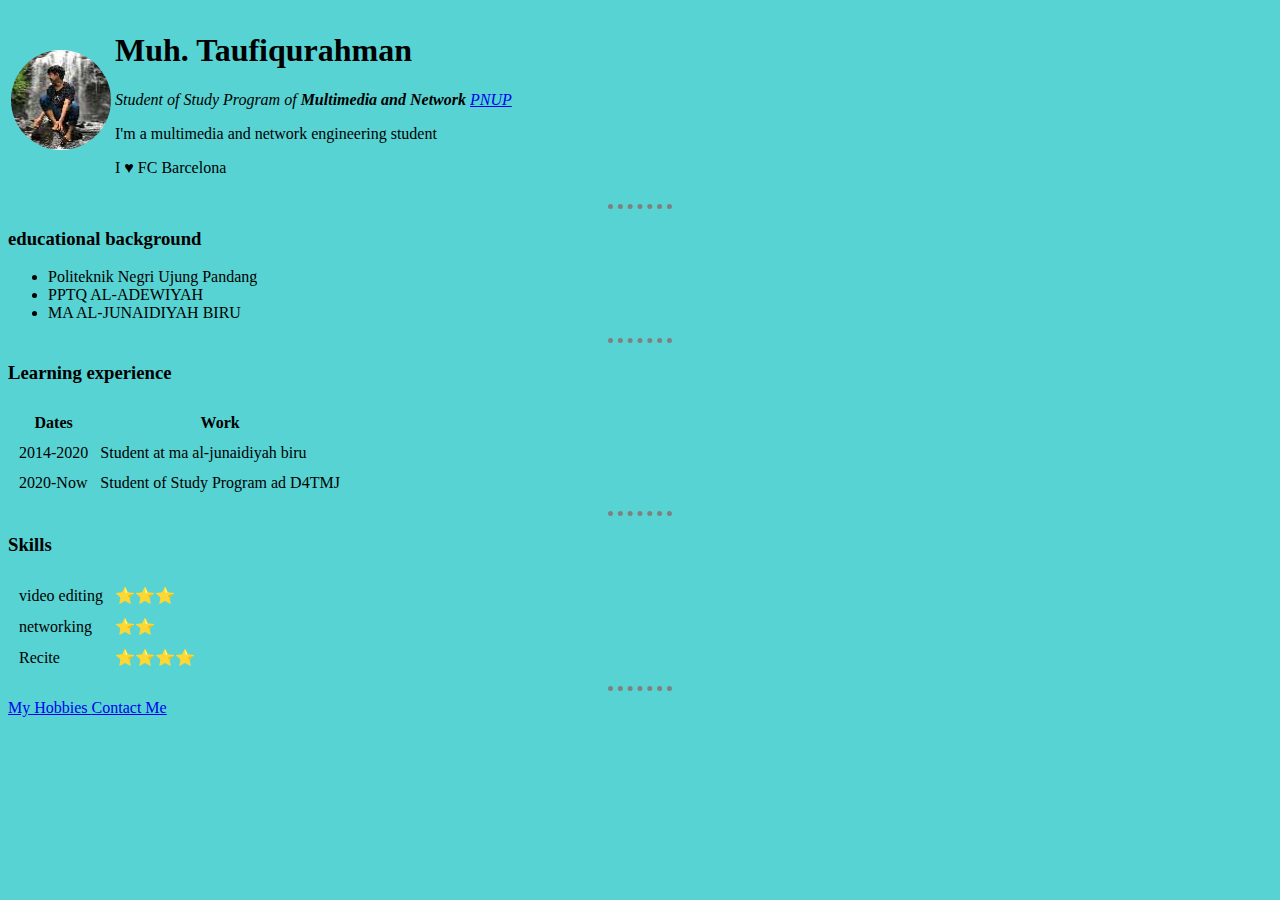
<file: index.html>
<!DOCTYPE html>
<html>
    <head>
        <meta charset="utf-8">
        <title> 	
            &#128154; Taufiq Personal Site</title>
            <style>
                body{
                    background-color: #57d3d3;
                }
                hr{
                    border-style: none;
                    border-top-style: dotted;
                    border-color: grey;
                    border-width: 5px;
                    width: 5%;
                }
            </style>
    </head>
    <body>
        <table>
            <tr>
                <td><img src="images/taufiq.jpg" style="width: 
                    100px;height: 100px;border-radius: 100%;" alt="taufiq profile Picture"></td>
                <td>
                    <h1> Muh. Taufiqurahman</h1>
                    <p><em>Student of Study Program of <strong>Multimedia and Network</strong> <a href="http://poliupg.ac.id/">PNUP</a></em></p>
                    <p>I'm a multimedia and network engineering student</p>
                    <p>I 	
                        &#9829; FC Barcelona</p>
                </td>
            </tr>
        </table>
       
        
        <hr>
        <h3>educational background</h3>
        <ul>
            <li>Politeknik Negri Ujung Pandang</li>
            <li>PPTQ AL-ADEWIYAH</li>
            <li>MA AL-JUNAIDIYAH BIRU</li>
        </ul>
        <hr>
        <h3>Learning experience</h3>
        <table cellspacing="10"> 
            <thead>
                <tr>
                    <th>Dates</th>
                    <th>Work</th>
                </tr>
            </thead>
            <tbody>
                <tr>
                    <td>2014-2020</td>
                    <td>Student at ma al-junaidiyah biru</td>
                </tr>
                <tr>
                    <td>2020-Now</td>
                    <td>Student of Study Program ad D4TMJ</td>
                </tr>
            </tbody>
            <tfoot>

            </tfoot>
        </table>
        <hr>
        <h3>Skills</h3>
        <table cellspacing="10">
            <tr>
                <td>video editing</td>
                <td>&#11088;&#11088;&#11088;</td>
            </tr>
            <tr>
                <td>networking</td>
                <td>&#11088;&#11088;</td>
            </tr>
            <tr>
                <td>Recite</td>
                <td>&#11088;&#11088;&#11088;&#11088;</td>
            </tr>
        </table>
        <hr>

        <a href="hobbies.html"> My Hobbies </a>
        <a href="contact-me.html">Contact Me</a>
           
        
    </body>
</html>
</file>
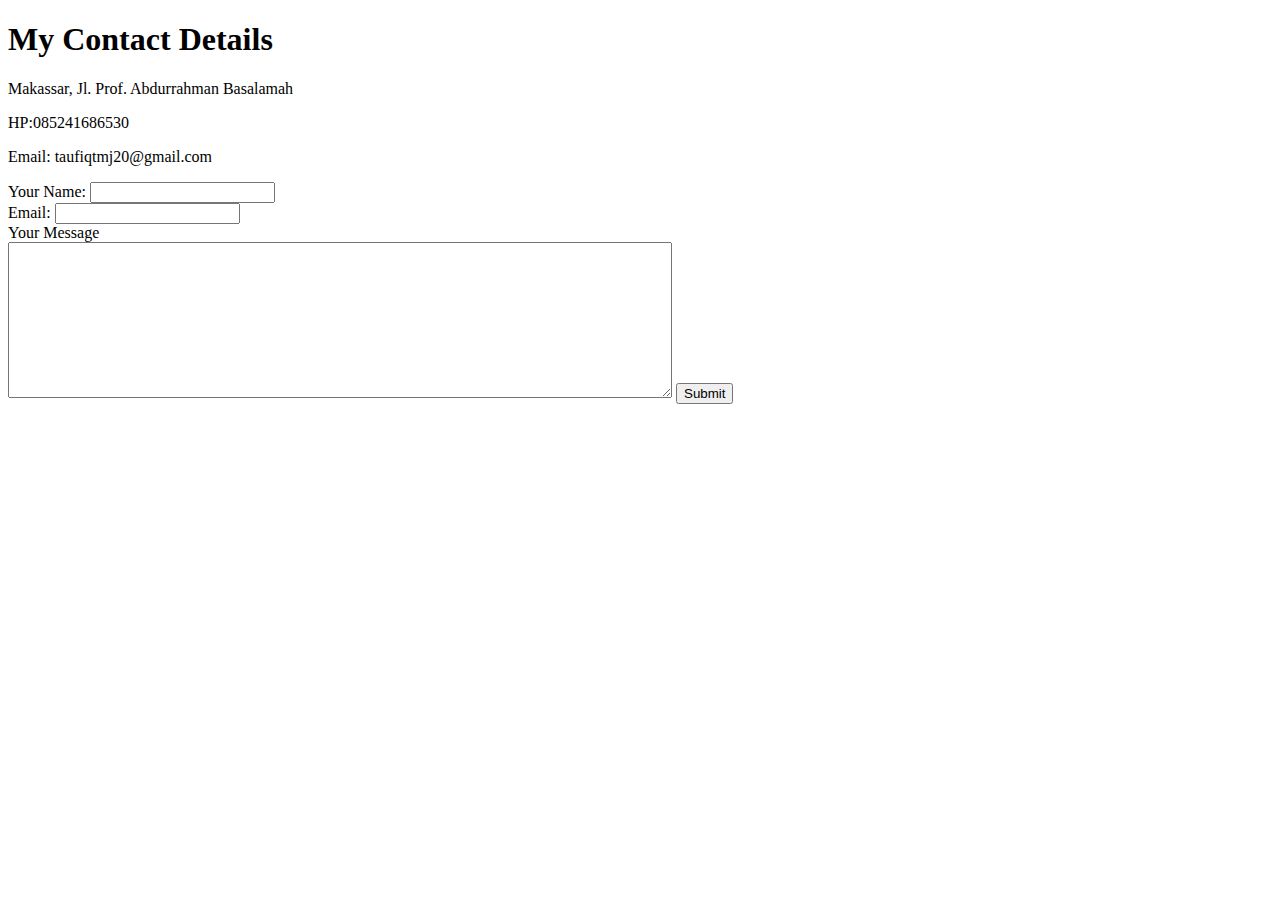
<file: contact-me.html>
<!DOCTYPE html>
<html>
    <head>
        <meta charset="utf-8">
        <title> Contact Me</title>
    </head>
    <body>
        <h1>My Contact Details</h1>
        <p>Makassar, Jl. Prof. Abdurrahman Basalamah</p>
        <p>HP:085241686530</p>
        <p>Email: taufiqtmj20@gmail.com</p>
        <form class="" action=""method="">
            <label>Your Name:</label>
            <input type="text" name="" value=""><br>
            
            <label>Email:</label>
            <input type="email" name="" value=""><br>
            <label>Your Message</label><br>
            <textarea name="yourMessage" rows="10" cols="80"></textarea>
            <input type="submit" name="">

        </form>
    </body>
</html>
</file>
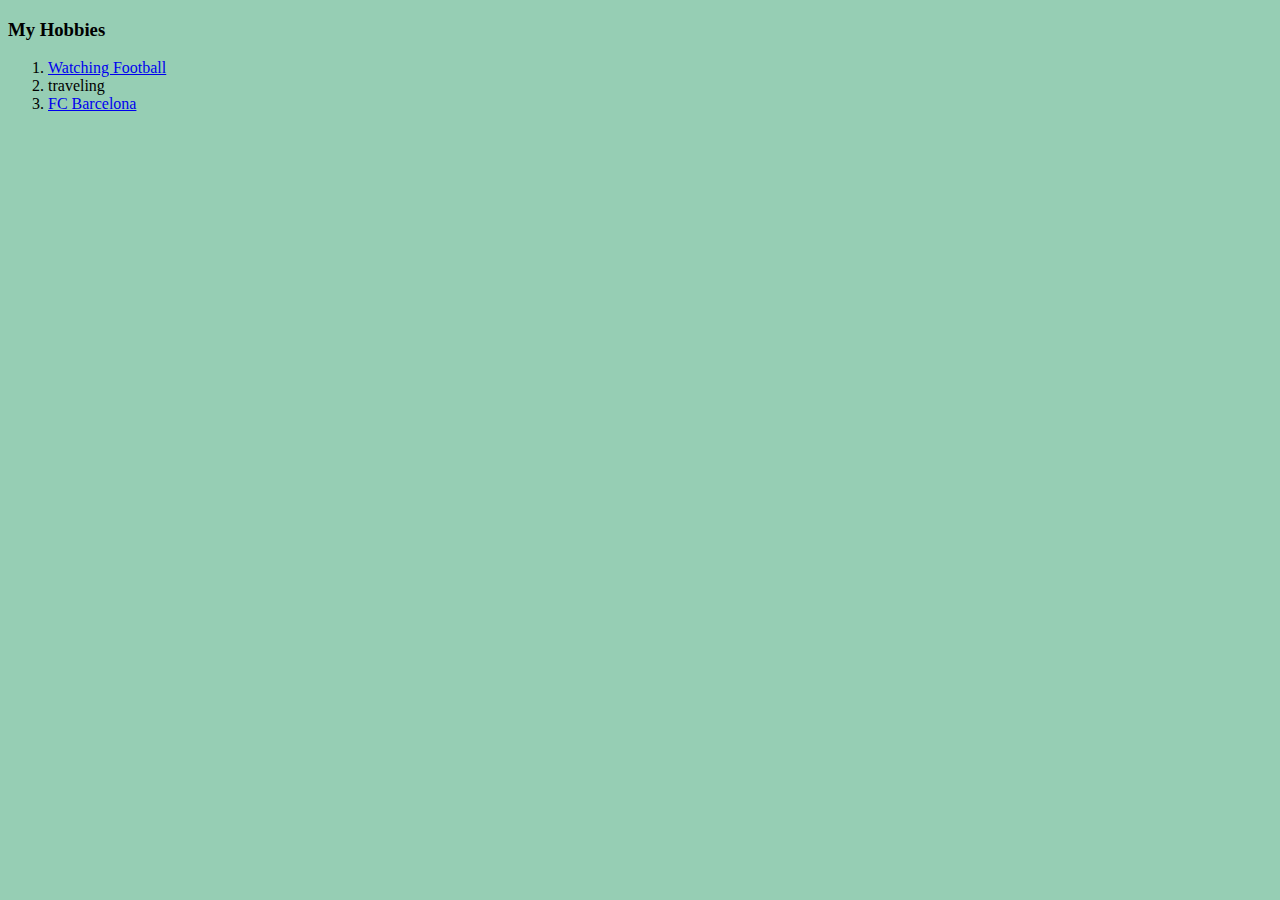
<file: hobbies.html>
<!DOCTYPE html>
<html>
    <head>
        <meta charset="utf-8">
        <title> My Hobbies</title>
    </head>
    <body style="background-color: #96CEB4;"></body>
        <h3>My Hobbies</h3>
        <ol>
            <li><a href="https://mola.tv/">Watching Football</a></li>
            <li>traveling</li>
            <li><a href="https://www.fcbarcelona.com/en/">FC Barcelona</a></li>
        </ol>
    </body>
</html>
</file>
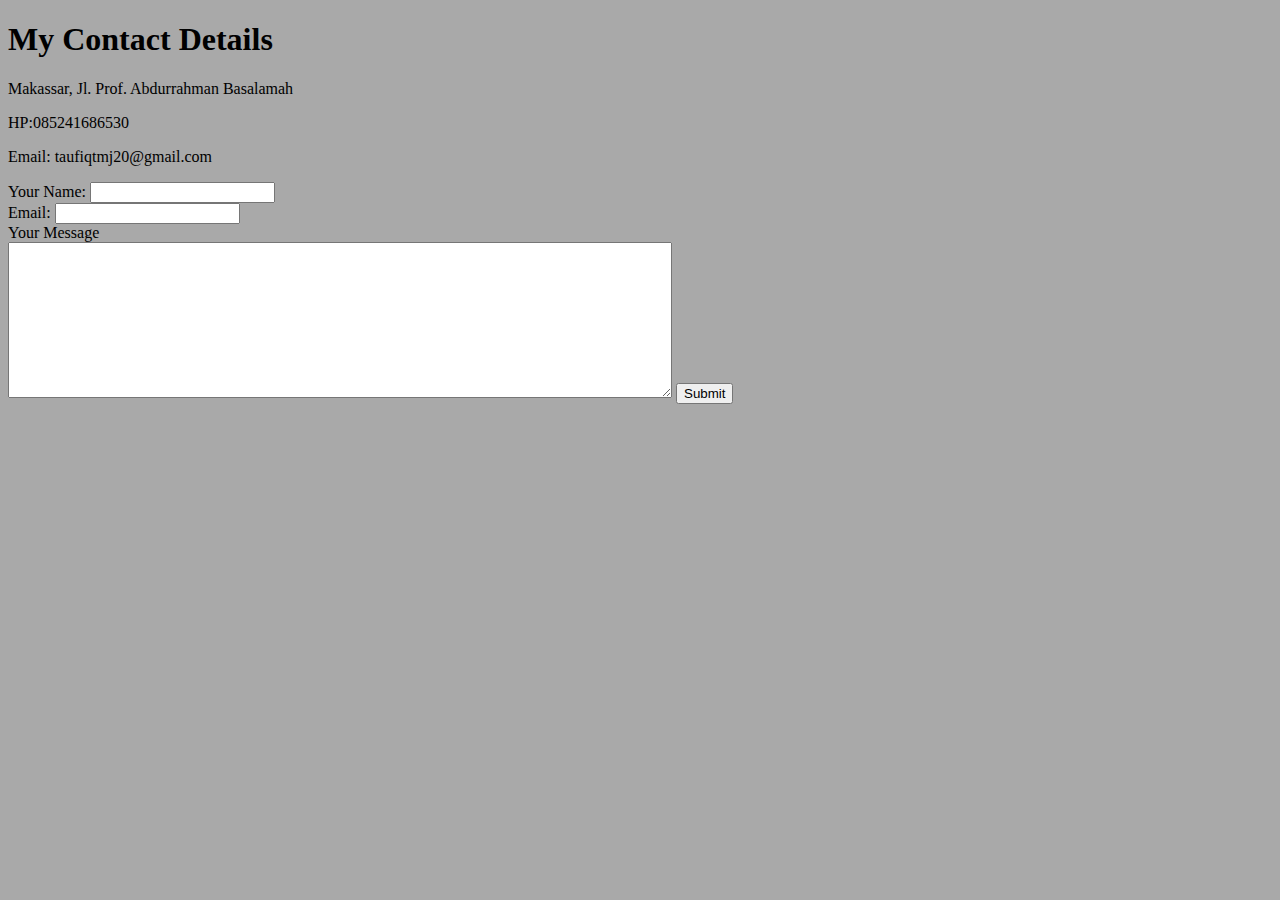
<file: CSS/contact-me(styles).html>
<!DOCTYPE html>
<html>
    <head>
        <meta charset="utf-8">
        <title> Contact Me</title>
        <link href="styles.css" rel="stylesheet">
    </head>
    <body>
        <h1>My Contact Details</h1>
        <p>Makassar, Jl. Prof. Abdurrahman Basalamah</p>
        <p>HP:085241686530</p>
        <p>Email: taufiqtmj20@gmail.com</p>
        <form class="" action=""method="">
            <label>Your Name:</label>
            <input type="text" name="" value=""><br>
            
            <label>Email:</label>
            <input type="email" name="" value=""><br>
            <label>Your Message</label><br>
            <textarea name="yourMessage" rows="10" cols="80"></textarea>
            <input type="submit" name="">

        </form>
    </body>
</html>
</file>
<file: CSS/styles.css>
body{
    background-color: darkgray;
}
hr{
    border-style: none;
    border-top-style: dotted;
    border-color: green;
    border-width: 5px;
    width: 5%;

}
</file>
